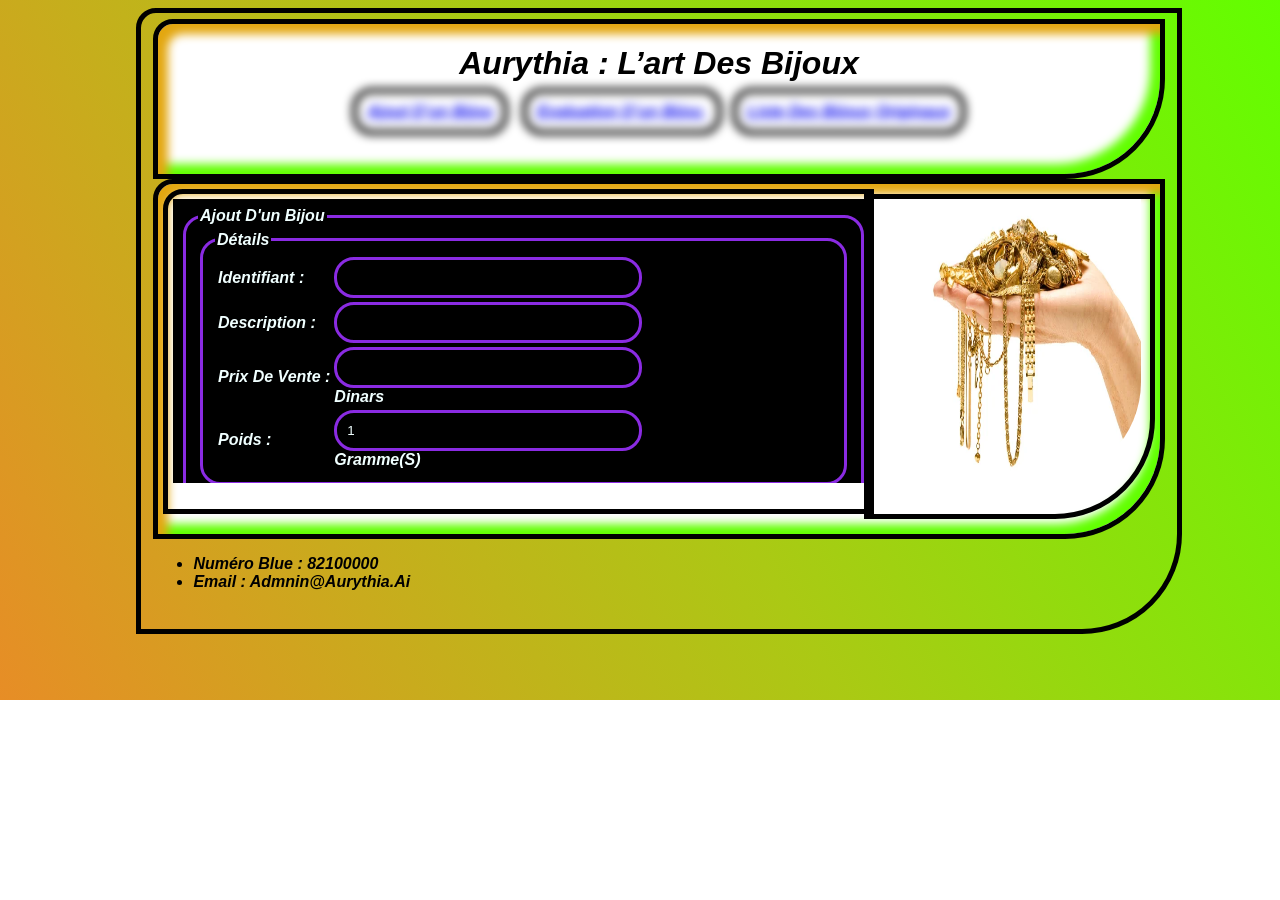
<file: index.html>
<!DOCTYPE html>
<html lang="en">
<head>
    <meta charset="UTF-8">
    <meta name="viewport" content="width=device-width, initial-scale=1.0">
    <title>Document</title>
    <link rel="stylesheet" href="mesStyle.css">
</head>
<body>
    <fieldset>
        <header>
            <h1>
                 Aurythia : l’art des bijoux
            </h1>
            <nav>
                <a target="zone" href="ajout.html">Ajout d’un bijou</a>
                <a target="zone" href="evaluation.html">Evaluation d’un bijou </a>
                <a target="zone" href="liste.php">Liste des bijoux originaux</a>
            </nav>
        </header>
        <main>
            <section>
                <iframe src="ajout.html" name="zone" frameborder="0"></iframe>
            </section>
            <aside>
                <img src="depositphotos_16963633-stock-photo-hand-holding-expensive-gold-jewelry.jpg" alt="">
            </aside>
        </main>
        <footer>
            <ul>
                <li>numéro blue : 82100000</li>
                <li>Email : admnin@aurythia.ai</li>
            </ul>
        </footer>
    </fieldset>
</body>
</html>
</file>
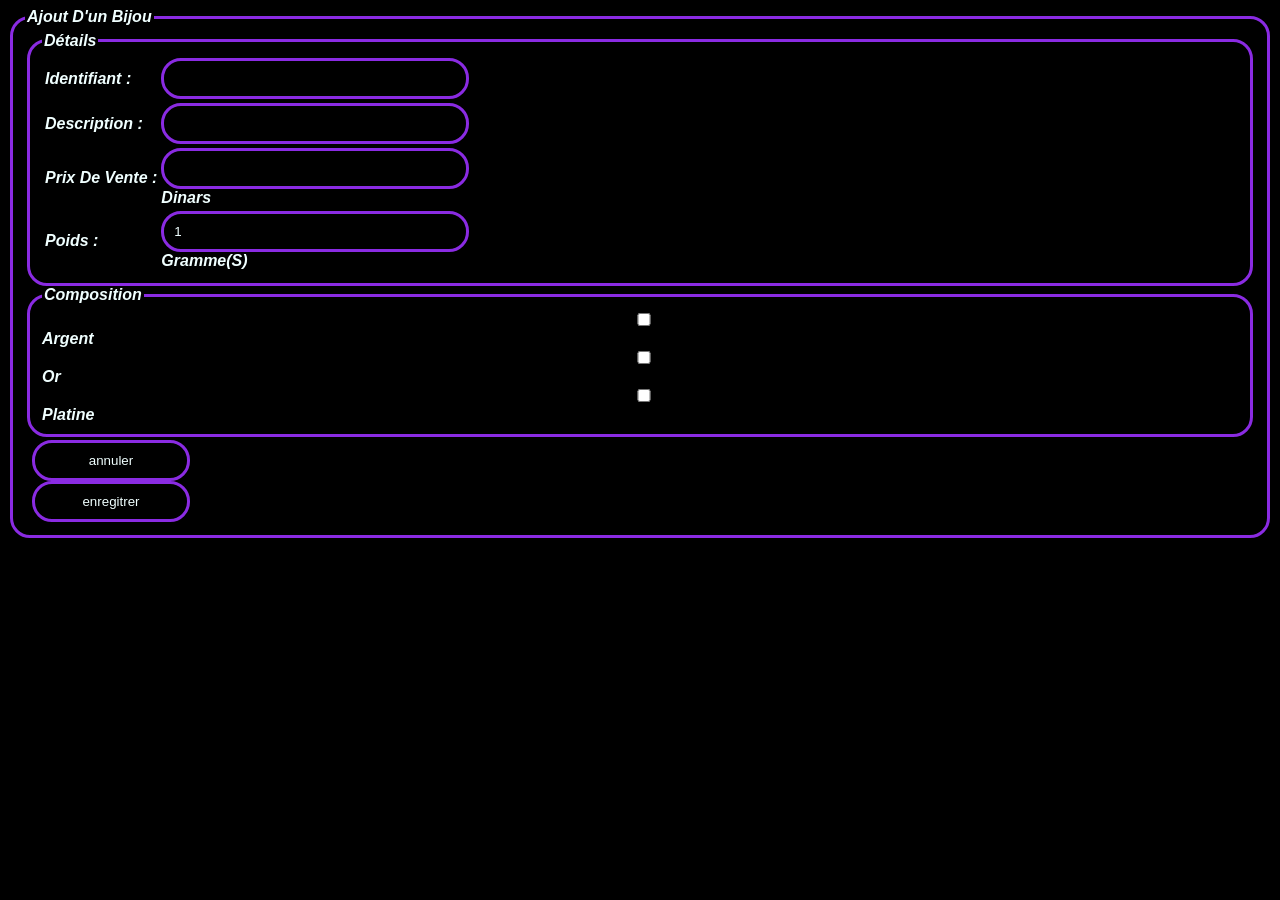
<file: ajout.html>
<!DOCTYPE html>
<html lang="en">
<head>
    <meta charset="UTF-8">
    <meta name="viewport" content="width=device-width, initial-scale=1.0">
    <title>Document</title>
    <link rel="stylesheet" href="mesStyle1.css">
    <script src="mescontrols.js"></script>
</head>
<body>
    <form action="liste.php" method="post" onsubmit="return valid1()">
        <fieldset>
            <legend>
                ajout d'un bijou
            </legend>
            <fieldset>
                <legend>
                    détails
                </legend>
                <table>
                    <tr>
                        <td>identifiant : </td>
                        <td><input type="text" name="idbij" id="idt" required></td>
                    </tr>
                    <tr>
                        <td>description : </td>
                        <td><input type="text" name="description" id="dpt" maxlength="100" required></td>
                    </tr>
                    <tr>
                        <td>prix de vente : </td>
                        <td><input type="number" name="prixvent" id="pv" min="100" required> dinars</td>
                    </tr>
                    <tr>
                        <td>poids : </td>
                        <td><input type="number" name="poids" id="pd" value="1" min="1" required>gramme(s)</td>
                    </tr>
                </table>
            </fieldset>
            <fieldset>
                <legend>
                    composition
                </legend>
                <input type="checkbox" name="composition[]" value="A" id="btn1">argent
                <input type="checkbox" name="composition[]" value="O" id="btn2">or
                <input type="checkbox" name="composition[]" value="P" id="btn3">platine
            </fieldset>
            <table>
                <tr>
                    <td></td>
                    <td><input type="reset" value="annuler">
                        <input type="submit" value="enregitrer"></td>
                </tr>
            </table>
        </fieldset>
    </form>
</body>
</html>
</file>
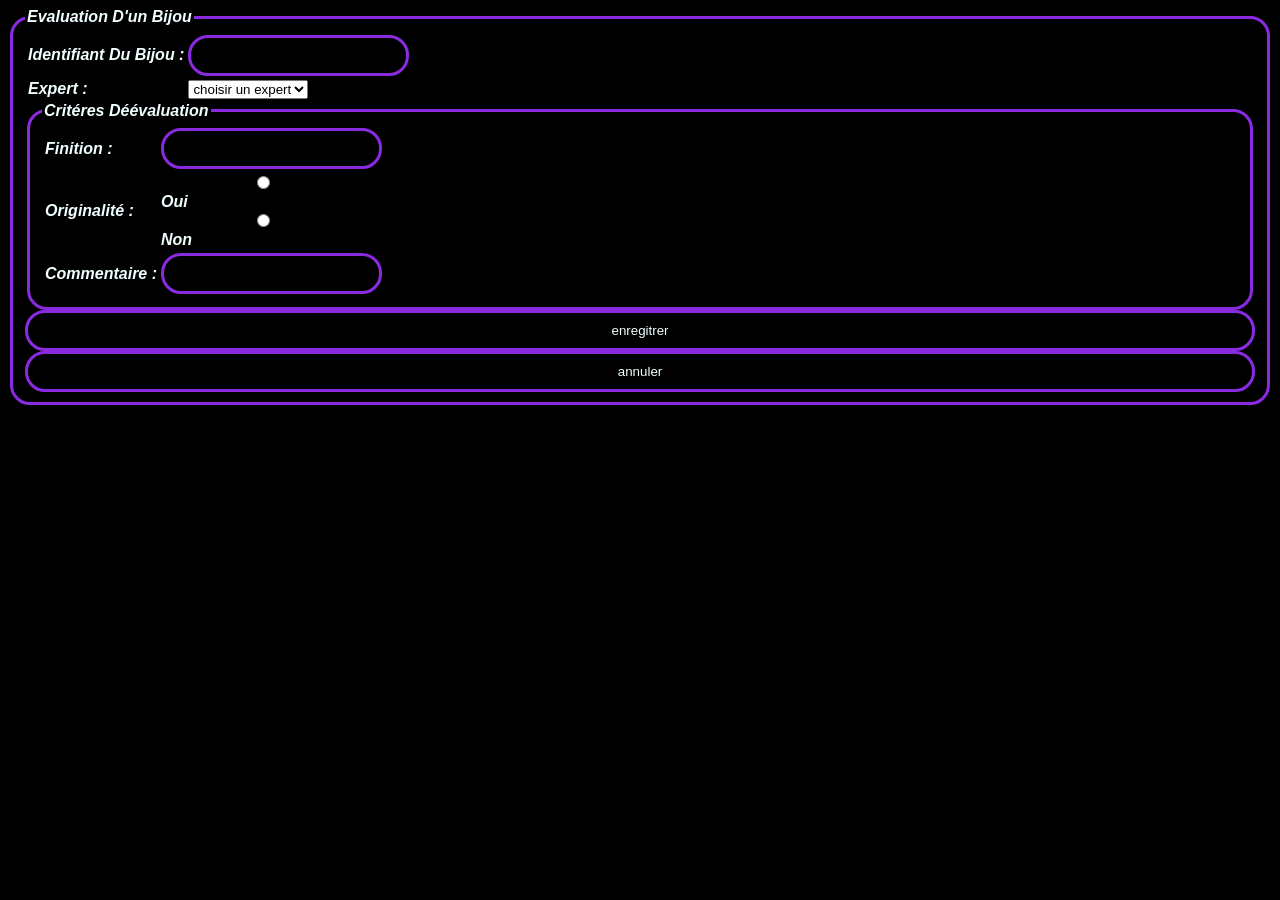
<file: evaluation.html>
<!DOCTYPE html>
<html lang="en">
<head>
    <meta charset="UTF-8">
    <meta name="viewport" content="width=device-width, initial-scale=1.0">
    <title>Document</title>
    <link rel="stylesheet" href="mesStyle1.css">
    <script src="mescontrols.js"></script>
</head>
<body>
    <form action="enregistrer_evaluation.php" method="post" onsubmit="return valid2()">
        <fieldset>
        <legend>evaluation d'un bijou</legend>
        <table>
            <tr>
                <td>identifiant du bijou : </td>
                <td><input type="text" name="idbij" id="idt" required></td>
            </tr>
            <tr>
                <td>expert : </td>
                <td>
                    <select name="idExp" id="exp" required>
                        <option value="">choisir un expert</option>
                        <option value="A22">chokri sfaxi</option>
                        <option value="A23">mohamed jerbi</option>
                        <option value="A24">radhia gafsi</option>
                    </select>
                </td>
            </tr>
        </table>
        <fieldset>
            <legend>critéres déévaluation</legend>
            <table>
                <tr>
                    <td>finition : </td>
                    <td><input type="number" name="finition" id="fin" min="1" max="5" required></td>
                </tr>
                <tr>
                    <td>originalité : </td>
                    <td><label><input type="radio" name="originalite" value="O" id="btn1" required> oui</label>
                        <label><input type="radio" name="originalite" value="N" id="btn2"> non</label>
                    </td>
                </tr>
                <tr>
                    <td>commentaire : </td>
                    <td><input type="text" name="commentaire" id="com" maxlength="200" required></td>
                </tr>
            </table>
        </fieldset>
        <input type="submit" value="enregitrer" >
        <input type="reset" value="annuler">
    </fieldset>
    </form>
</body>
</html>
</file>
<file: mesStyle.css>
body{
    font-family: 'Gill Sans', 'Gill Sans MT', Calibri, 'Trebuchet MS', sans-serif;
    font-weight: bold;
    font-style: italic;
    text-transform: capitalize;
    background: linear-gradient(60deg , rgb(231, 141, 38) , rgb(171, 201, 20) , rgb(98, 255, 0));
    background-repeat: no-repeat;
    background-size: 100% 700px;
}
fieldset{
    border: 5px solid black;
    width: 80%;
    height: 600px;
    position: relative;
    left: 10%;
    border-radius: 20px 0px 100px 0px ;
}
header{
     border: 5px solid black;
    border-radius: 20px 0px 100px 0px;
    background-color: #FFFFFF;
    box-shadow: inset 10px 10px 10px rgb(227, 167, 16), inset -10px -10px 10px rgb(98, 255, 0);
    text-align: center; 
    height: 150px; 
}
a{
    border: 5px solid black;
    border-radius: 20px;
    padding: 10px ;
    margin: 5px;
    transition: 1s;
    filter: blur(5px);
}
a:hover{
    transform: scale(1.2);
    box-shadow: inset 5px 5px 10px;
    filter: blur(0px);
}
main{
    border: 5px solid black;
    border-radius: 20px 0px 100px 0px;
    background-color: #FFFFFF;
    box-shadow: inset 10px 10px 10px rgb(227, 167, 16), inset -10px -10px 10px rgb(98, 255, 0);
    height: 350px;
}
section{
 border: 5px solid black;
 border-radius: 20px 0px 0px 0px;  
 width: 70%;
 height: 90%; 
 margin: 5px;
 position: relative;
 float: left;
}
aside{
     border: 5px solid black;
     border-radius: 0px 0px 100px 0px;  
     width: 28%;
     height: 90%; 
     margin: 5px;
     position: relative;
     float: right;
     bottom: 330px;
}
img{
    width: 95%;
     height: 90%;
     padding-left: 5px;
     border-radius: 0px 0px 100px 0px;
}
iframe{
border: none;
 width: 100%;
 height: 90%; 
 margin: 5px;
 position: relative;
 float: left;   
}
</file>
<file: mesStyle1.css>
body{
    background-color: black;
    color: azure;
    font-family: 'Gill Sans', 'Gill Sans MT', Calibri, 'Trebuchet MS', sans-serif;
    font-weight: bold;
    font-style: italic;
    text-transform: capitalize;

}
table tr td{
    border-radius: 20px;
}
input{
    border: 3px solid blueviolet;
    height: 100%;
    width: 100%;
    padding: 10px;
    transition: 1s;
    border-radius: 20px;
    background-color: black;
    color: azure;
}
input:hover{
    transform: scale(1.1);
    box-shadow: inset 5px 5px 10px rgb(137, 43, 226);
}
fieldset{
    border: 3px solid blueviolet;
    border-radius: 20px;
}
</file>
